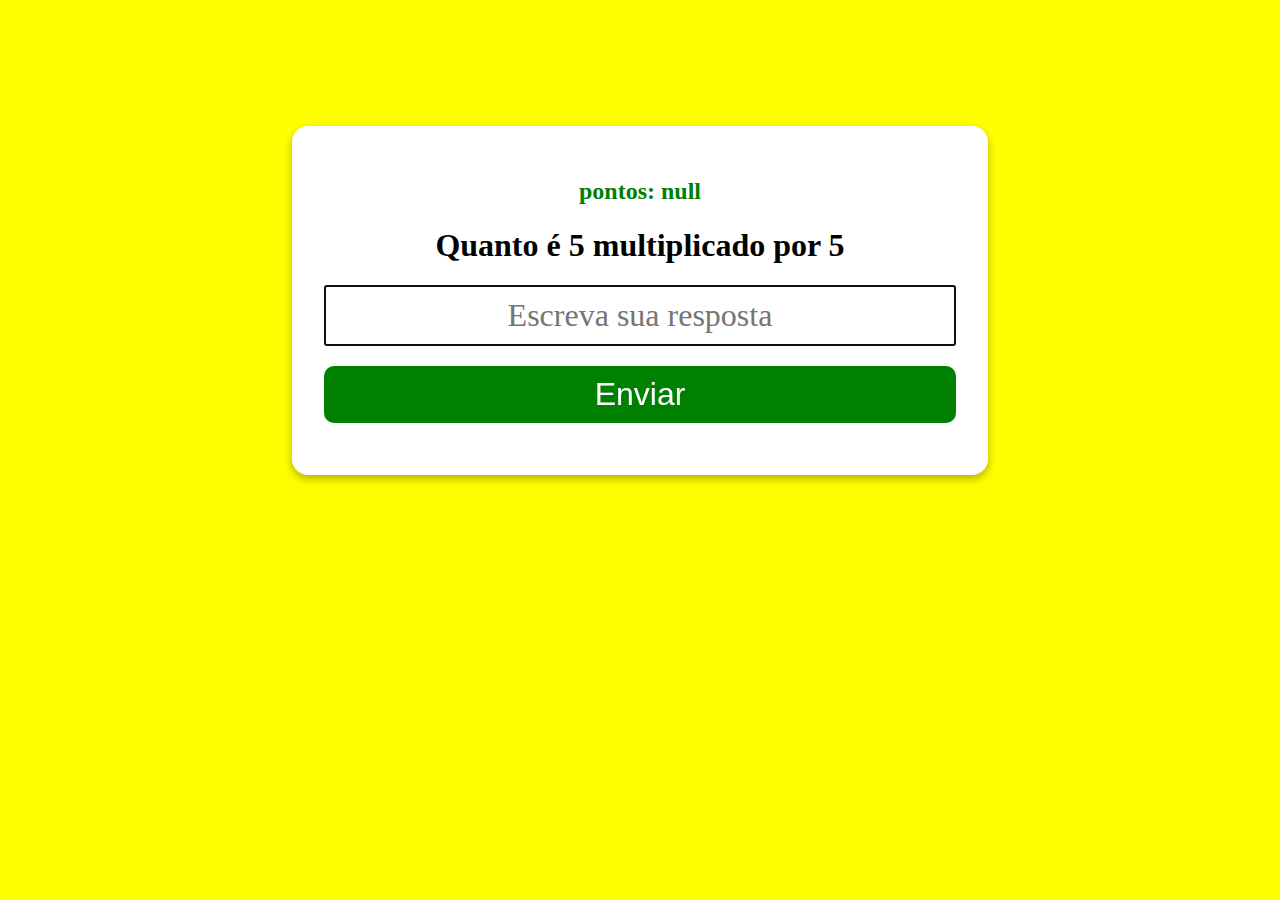
<file: index.html>
<!DOCTYPE html>
<html lang="pt-br">
<head>
    <meta charset="UTF-8">
    <meta http-equiv="X-UA-Compatible" content="IE=edge">
    <meta name="viewport" content="width=device-width, initial-scale=1.0">
    <link rel="stylesheet" href="style.css">
    <title>Jogo de Multiplicação</title>
</head>

<body id="body">
    <form class="form" id="form">
        <h2 class="pontos" id="pontos">pontos: 0</h2>
        <h1 id="questao">Quanto é 1 multiplicado por 1?</h1>
        <input
            type="text"
            class="input"
            name="input" 
            id="input"
            placeholder="Escreva sua resposta"
            autofocus 
            autocomplete="off">
        <button type="submit" class="butao">Enviar</button>
    </form>
    
    <script>
    const n1 = Math.round(Math.random()*10)
    const n2 = Math.round(Math.random()*10)
    const resultado = n1 * n2

    const elPergunta = document.getElementById("questao")
    const elForm = document.getElementById("form")
    const elInput = document.getElementById("input")
    const elPontos = document.getElementById("pontos")

    let pontos = JSON.parse(localStorage.getItem("pontos"))

    elPontos.innerText = `pontos: ${pontos}`
    elPergunta.innerText = `Quanto é ${n1} multiplicado por ${n2}`
    

    elForm.addEventListener("submit", ()=>{
        var resposta = elInput.value
        
        if(pontos <= 9){ // entre 5 e 9
            // programa normal
            if(Number(resposta) === resultado){ // acertou
                pontos++;
                window.alert(`Você acertou! Ganhou mais 1 Ponto!`)
            }
            else{ // errou a conta
                pontos--;
                window.alert(`${n1} x ${n2} não é ${resposta}!!! e sim: ${resultado}`)
            }
            updateLocalStorage()
        }

        else{ // reset de pontos
            pontos = 0
            updateLocalStorage()
            window.open('dancinha.html')
        }
    })


    function updateLocalStorage(){
        localStorage.setItem("pontos", JSON.stringify(pontos))
    }
</script>
</body>
</html>
</file>
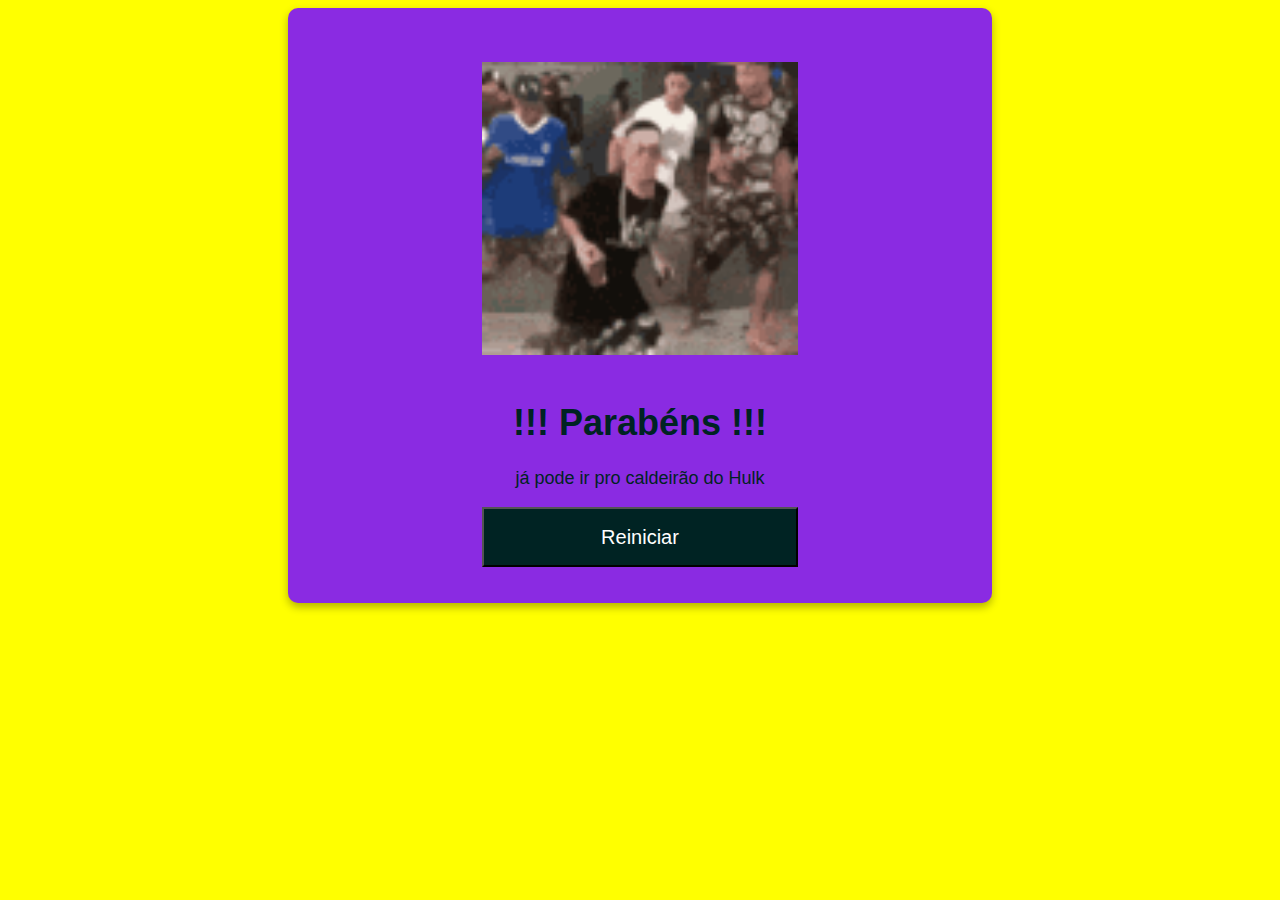
<file: dancinha.html>
<!DOCTYPE html>
<html lang="pt-br">
<head>
    <meta charset="UTF-8">
    <meta http-equiv="X-UA-Compatible" content="IE=edge">
    <meta name="viewport" content="width=device-width, initial-scale=1.0">
    <link rel="stylesheet" href="style.css">
    <title>!!! Parabéns !!!</title>
</head>
<body>
    <div class="vitoria" id="vitoria">
        <img src="dance.gif" alt="dancinha" class="gifzin">
        <h1>!!! Parabéns !!!</h1>
        <p>já pode ir pro caldeirão do Hulk</p>
        <button class="botaoR" id="botaoR" onclick="window.location.replace('index.html');">Reiniciar</button>
        </div>
</body>
</html>
</file>
<file: style.css>
body{
    justify-content: center;
    align-items: center;
    text-align: center;
    font-family: cursive;
    background-color: yellow;}
    
form{
    height: 50%;
    width: 50%;
    padding-top: 0px;
    margin: auto;
    margin-top: 10%;
    background-color: white;
    padding: 2em;
    border-radius: 1em;
    box-shadow: 0 4px 8px rgba(0, 0, 0, .3);
}

.input{
    display: block;
    width: 100%;
    padding: 10px;
    box-sizing: border-box;
    text-align: center;
    font-size: 200%;
    color: green;
    font-family: cursive;
}

.butao{
    display: block;
    width: 100%;
    padding: 10px;
    margin: 20px 0;
    
    font-size: 2em;
    text-align: center;
    color: white;
    background-color: green;
    
    cursor: pointer;
    border-radius: 10px;
    border: none;
}

.butao:hover{
    background-color: rgb(0, 99, 0);
}

.pontos{
    color: green;
}

.gifzin{
    position: static;
    margin: 1em;
    height: 50%;
    width: 50%;
}

.vitoria{
    display: block;
    border-radius: 10px;
    box-shadow: 0 4px 8px rgba(0, 0, 0, .3);

    
    font-family:Verdana, Geneva, Tahoma, sans-serif;
    font-size: large;
    color: rgb(0, 35, 35);
    
    background-color: blueviolet;
    width: 50%;
    height: 100%;
    margin: auto;
    padding: 2em;
    
}

.botaoR{
    position: relative;
    color: white;
    font-size: 20px;
    font-family: Verdana, Geneva, Tahoma, sans-serif;
    background-color: rgb(0, 35, 35);
    width: 50%;
    height: 60px;
    cursor: pointer;
}

.botaoR:hover{
    background-color: rgb(0, 25, 25);
}
</file>
